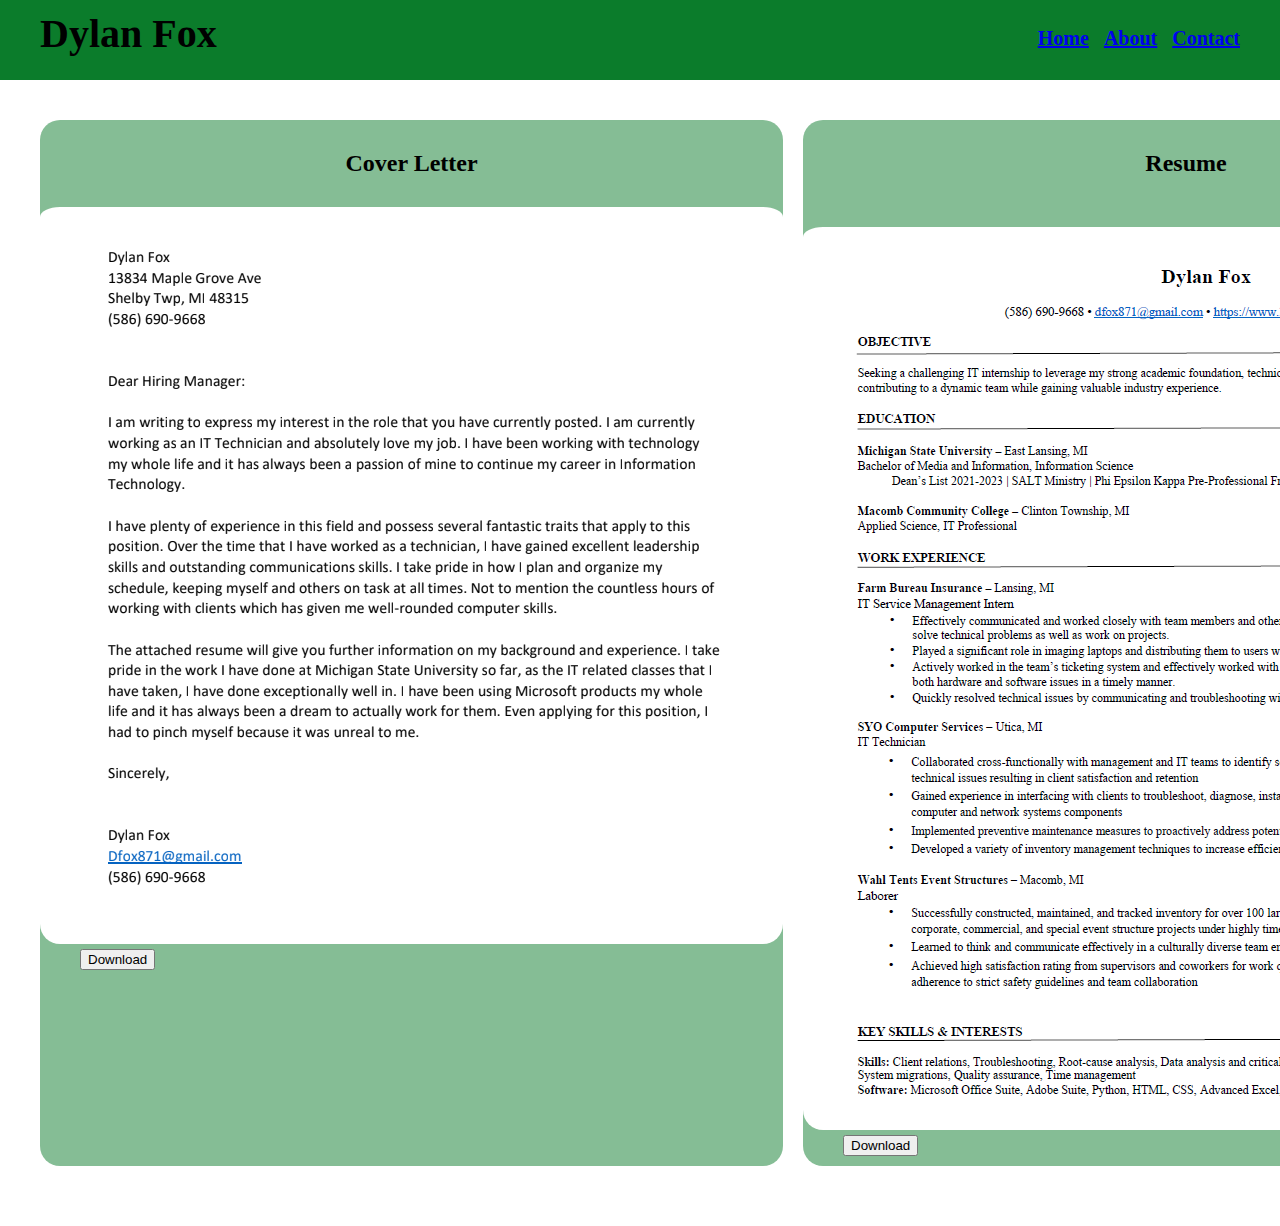
<file: index.html>
<!DOCTYPE html>
<html lang="en">
  <head>
    <meta charset="UTF-8">
    <meta name="viewport" content="width=device-width, initial-scale=1.0">
    <meta http-equiv="X-UA-Compatible" content="ie=edge">
    <title>Dylan Fox</title>
    <link rel="stylesheet" href="screen.css">
  </head>
  <body>
    <h1>Dylan Fox
  <div class="links">
    <nav>
      <a href="index.html" class="active">Home</a>&nbsp;&nbsp;&nbsp;<a href="about.html">About</a>&nbsp;&nbsp;&nbsp;<a href="contact.html">Contact</a>
    </nav>
  </div>
</h1>
  <div class="content">
    <article>
      <h2>Cover Letter</h2>
      <div class="container">
        <input type="checkbox" name="" id="zoom_img">
        <label for="zoom_img">
        <img src="images/cover_letter.PNG" alt="cover letter image" class="center"/>
      </label>
      </div>
      <div class="download-1">
      <a href="documents/Cover-Letter.pdf" download="Cover Letter">
        <button type="submit">Download</button>
      </a>
    </div>
    </article>
    <article>
      <h2>Resume</h2>
      <div class="container-2">
        <input type="checkbox" name="" id="zoom_img-2">
        <label for="zoom_img-2">
          <img src="images/resume.PNG" alt="resume image" class="center"/>
        </label>
    </div>
    <div class="download-2">
    <a href="documents/Dylan Fox Official Resume.pdf" download="Dylan Fox Official Resume">
      <button type="submit">Download</button>
    </a>
  </div>
    </article>
  </div>
    <script src="index.js"></script>
  </body>
</html>
</file>
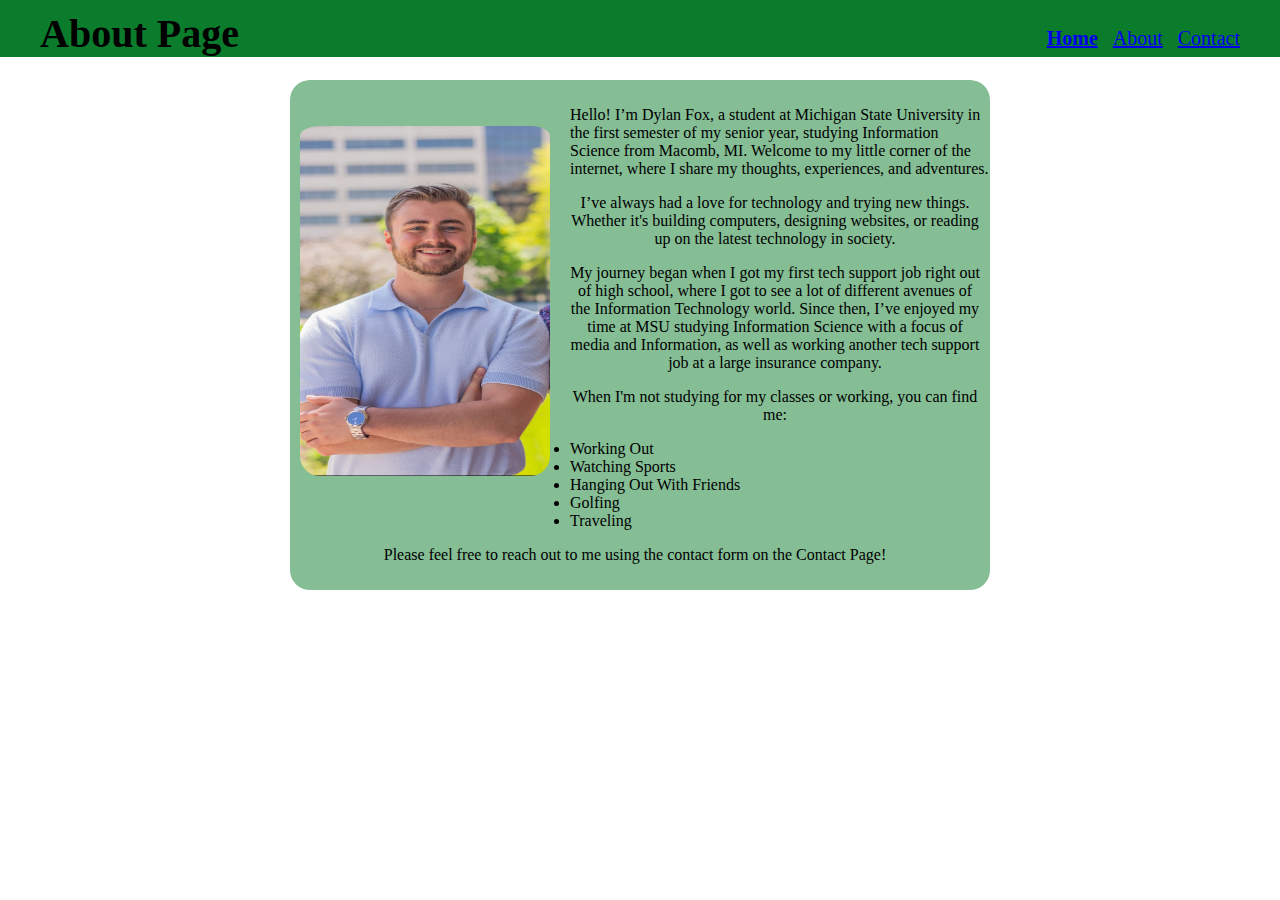
<file: about.html>
<!DOCTYPE html>
<html lang="en">
  <head>
    <meta charset="UTF-8">
    <meta name="viewport" content="width=device-width, initial-scale=1.0">
    <meta http-equiv="X-UA-Compatible" content="ie=edge">
    <title>About Page</title>
    <link rel="stylesheet" href="screen.css">
  </head>
  <body>
    <main>
    <h1>About Page</h1>
  <div class="links">
    <nav>
      <a href="index.html" class="active">Home</a>&nbsp;&nbsp;&nbsp;<a href="about.html">About</a>&nbsp;&nbsp;&nbsp;<a href="contact.html">Contact</a>
    </nav>
  </div>
  <div class="details">
    <p><div class="img-container"><img src="images/about-picture.jpg" alt="Picture of Author" class="center"
      width="250"
      height="350"></div>Hello! I’m Dylan Fox, a student at Michigan State University in the first semester of my senior year, studying Information Science from Macomb, MI. Welcome to my little corner of the internet, where I share my thoughts, experiences, and adventures.</p>
      <p>I’ve always had a love for technology and trying new things. Whether it's building computers, designing websites, or reading up on the latest technology in society.</p>  
      <p>My journey began when I got my first tech support job right out of high school, where I got to see a lot of different avenues of the Information Technology world. Since then, I’ve enjoyed my time at MSU studying Information Science with a focus of media and Information, as well as working another tech support job at a large insurance company.</p> 
      <p>When I'm not studying for my classes or working, you can find me:</p> 
      <ul>
        <li>Working Out</li>
        <li>Watching Sports</li>
        <li>Hanging Out With Friends</li>
        <li>Golfing</li>
        <li>Traveling</li>
      </ul>  
      <p>Please feel free to reach out to me using the contact form on the Contact Page!</p>
  </div>
</main>
    <script src="index.js"></script>
  </body>
</html>
</file>
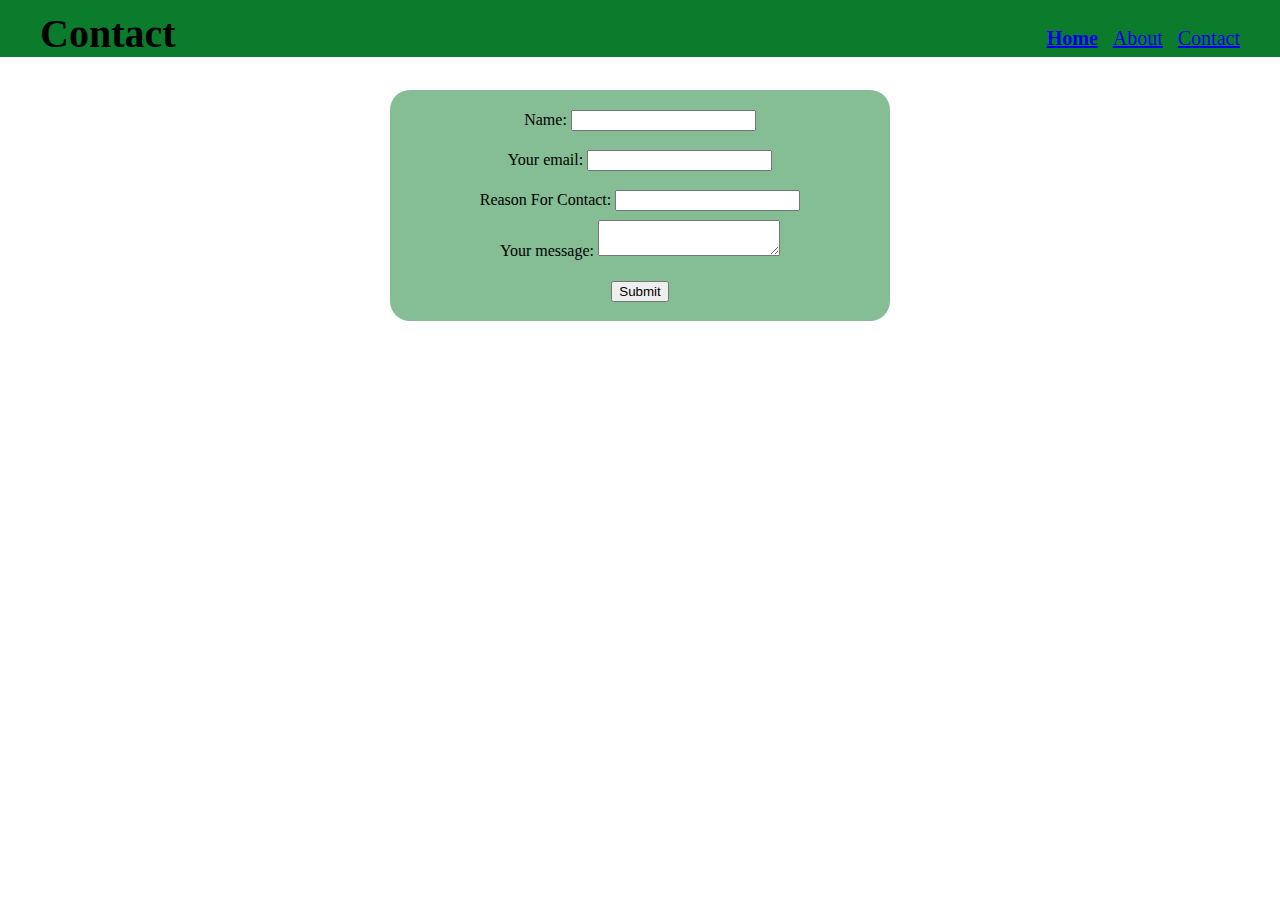
<file: contact.html>
<!DOCTYPE html>
<html lang="en">
  <head>
    <meta charset="UTF-8">
    <meta name="viewport" content="width=device-width, initial-scale=1.0">
    <meta http-equiv="X-UA-Compatible" content="ie=edge">
    <title>Contact Page</title>
    <link rel="stylesheet" href="screen.css">
  </head>
  <body>
    <h1>Contact</h1>
  <div class="links">
    <nav>
      <a href="index.html" class="active">Home</a>&nbsp;&nbsp;&nbsp;<a href="about.html">About</a>&nbsp;&nbsp;&nbsp;<a href="contact.html">Contact</a>
    </nav>
  </div>
  <div class="contact-form">
    <form
  action="https://formspree.io/f/xzbnenne"
  method="POST">
  <label>
    Name:
    <input type="text" name="name">
  </label>
  <br>
  <label>
    Your email:
    <input type="text" name="email">
  </label>
  <br>
  <label>
    Reason For Contact:
    <input list="Contact" name="Reason For Contact">
  </label>
    <datalist id="Contact">
      <option value="Saying Hello">
      <option value="Questions">
      <option value="Interview">
    </datalist>
    <br>
  <label>
    Your message:
    <textarea name="message"></textarea>
  </label>
  <br>
  <button type="submit">Submit</button>
</form>
</div>
    <script src="index.js"></script>
  </body>
</html>
</file>
<file: screen.css>
/* Add screen styles below */
a.active {
    font-weight: bold;
}

body {
    font-family: Helvitca, sans sans-serif;
    margin: 0;
    padding-bottom: 20px;
}

h1 {
    background-color: #0B7C2B;
    font-size: 40px;
    padding-top: 10px;
    padding-left: 40px;
    margin: 0;
}

h2 {
    text-align: center;
}

p {
    text-align: center;
    padding-right: 10px;
}

.links {
    font-size: 20px;
    text-align: right;
    padding-right: 40px;
    position: relative;
    bottom: 30px;
}

.content {
    display: flex;
    padding: 20px;
    margin: 20px;
    gap: 20px;
}

.content article {
    flex-grow: 1;
    flex-basis: 0;
    background-color: rgb(11 124 43 / 0.5);
    border-radius: 20px;
    margin-left: auto;
    margin-right: auto;
    padding-top: 10px;
    padding-bottom: 10px;
}

.center {
    display: block;
    margin-left: auto;
    margin-right: auto;
    border-radius: 20px;
    padding-top: 10px;
}

.container img {
    margin-top: 20px;
    transition: transform 0.25s ease;
    cursor: zoom-in;
}

input[type=checkbox] {
    display: none;
}

input[type=checkbox]:checked ~ label > img {
    transform: scale(1.2);
    cursor: zoom-out;
}

.container-2 img{
    margin-top: 40px;
    transition: transform 0.25s ease;
    cursor: zoom-in;
}

.download-1 {
    padding-top: 5px;
    padding-left: 40px;
}

.download-2 {
    padding-top: 5px;
    padding-left: 40px;
}

.details {
    flex-grow: 1;
    flex-basis: 0;
    background-color: rgb(11 124 43 / 0.5);
    border-radius: 20px;
    width: 700px; 
    margin-left: auto;
    margin-right: auto;
    padding-top: 10px;
    padding-bottom: 10px;
}

.img-container {
    float: left;
    margin: 10px;
    padding-right: 10px;
    padding-bottom: 55px;
}

.details section p {
    margin: 20px;
    line-height: 1.4em;
}

.contact-form { 
    flex-grow: 1;
    flex-basis: 0;
    background-color: rgb(11 124 43 / 0.5);
    border-radius: 20px;
    width: 500px; 
    margin-left: auto;
    margin-right: auto;
    margin-top: 10px;
    text-align: center;
    padding-top: 10px;
    padding-bottom: 10px;
    line-height: 2.5em; 
}

/* Small devices (landscape phones, 576px and up)*/
@media (min-width: 576px) {  }

/* Medium devices (tablets, 768px and up)*/
@media (min-width: 768px) {  }

/* Large devices (desktops, 992px and up)*/
@media (min-width: 992px) {  }

/* X-Large devices (large desktops, 1200px and up)*/
@media (min-width: 1200px) {  }

/* XX-Large devices (larger desktops, 1400px and up)*/
@media (min-width: 1400px) {  }
</file>
